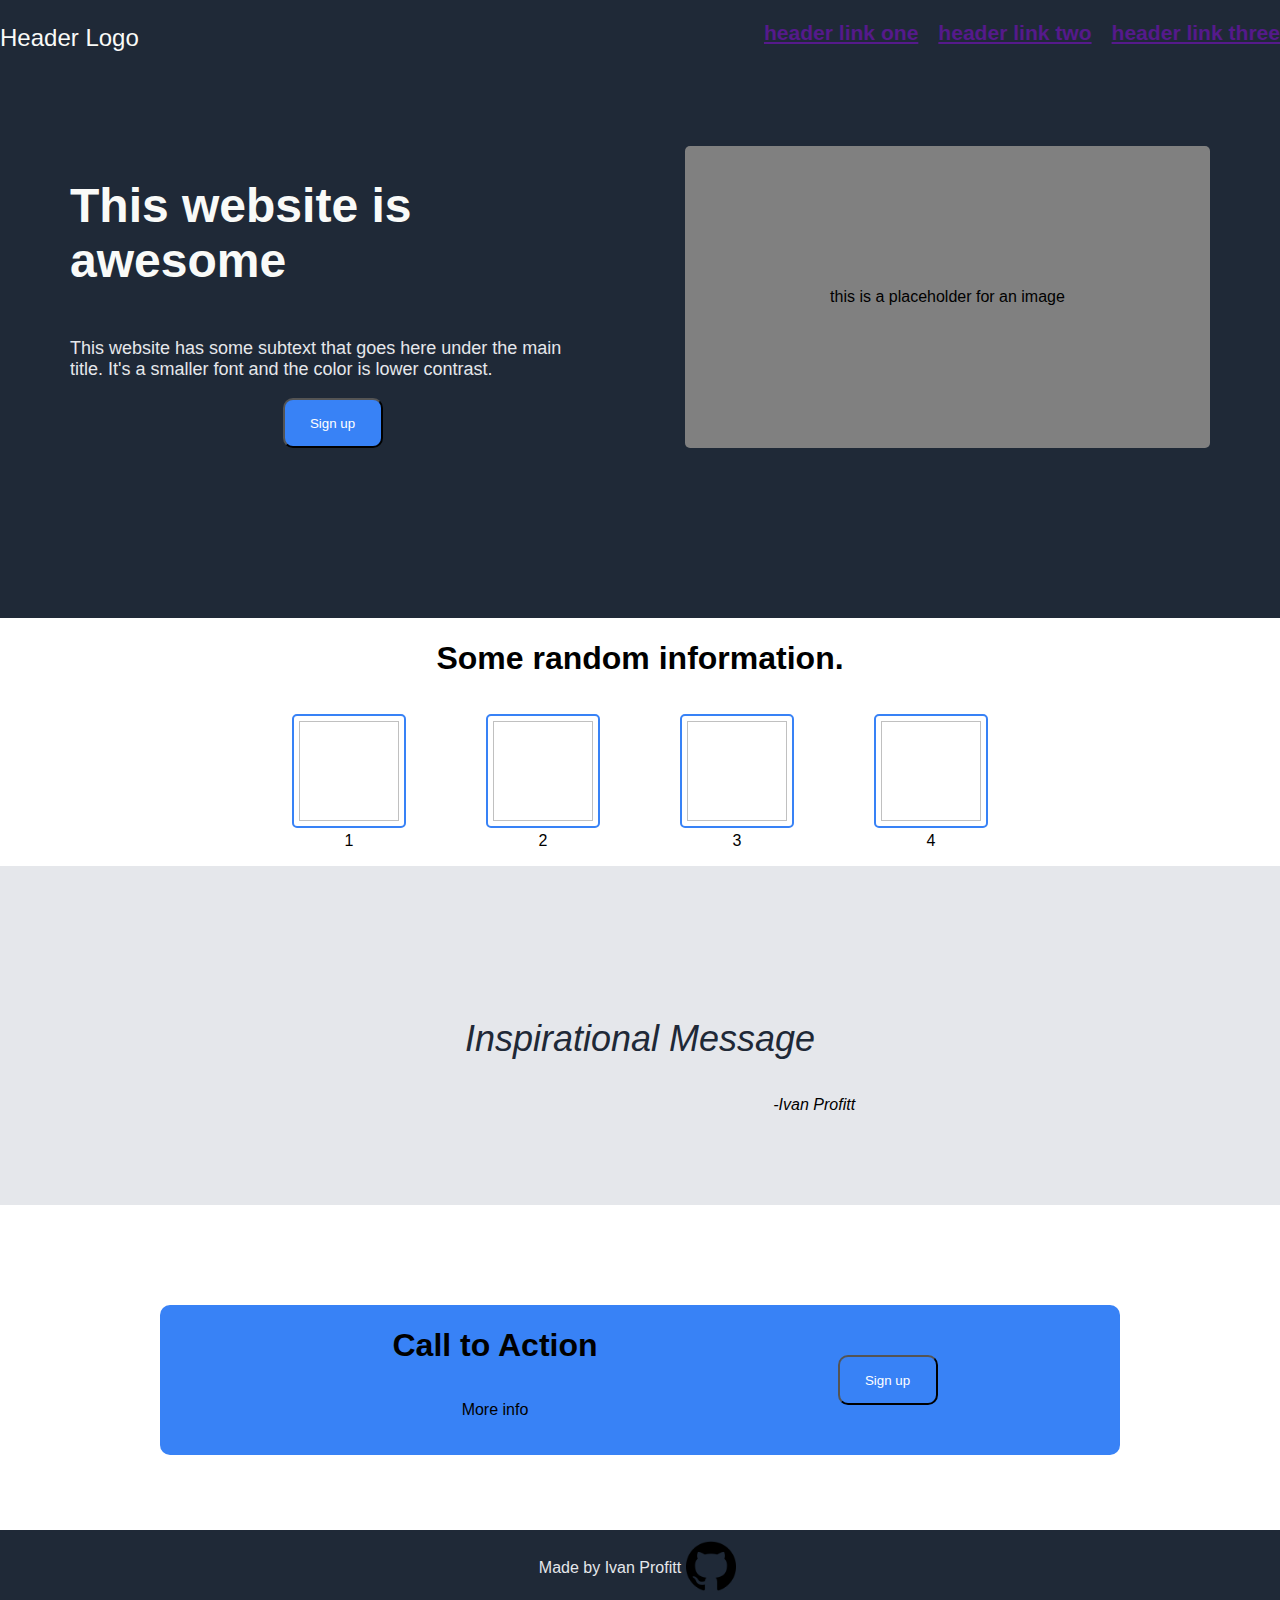
<file: index.html>
<!DOCTYPE html>
<html lang="en">
<head>
    <meta charset="UTF-8">
    <meta name="viewport" content="width=device-width, initial-scale=1.0">
    <title>Document</title>
    <link rel="stylesheet" type="text/css" href="stylesheet.css"/>
    
</head>
<body>
    <header class="top">
        <p class="logo">Header Logo</p>
        <div class="links">
            <a href=""><h3>header link one</h3></a>
            <a href=""><h3>header link two</h3></a>
            <a href=""><h3>header link three</h3></a>
        </div>
    </header>



    <div class="Main">
        <div class="content">
             <h1 class="mainText">This website is awesome</h1>
            <p class="subtext">This website has some subtext that goes here under the main title. It's a smaller font and the color is lower contrast.</p>
             <input type="button" class="signUp" value="Sign up"/>
        </div>

         <div class="placeholder">
             <p>this is a placeholder for an image</p>
         </div>
         
    </div>



    <div class="text">
        <h1 class="random">Some random information.</h1>
        <div class="center">

        <div class="pictures">
            <figure>
                <img />
             <figcaption>1</figcaption>
         </figure>
         <figure>
                <img />
                <figcaption>2</figcaption>
            </figure>
            <figure>
             <img />
                <figcaption>3</figcaption>
            </figure>
            <figure>
                <img/>
                <figcaption>4</figcaption>
            </figure>


        </div>
    </div>
        <div class="message">
        <figure>
            <blockquote class="quote">
              Inspirational Message
            </blockquote>
            <figcaption class="author">-Ivan Profitt</figcaption>
          </figure>
    </div>

    </div>
    <div class="center pad">
    <div class="callToAction">
        <div class="callText">
        <h1>Call to Action</h1>
        <p> More info</p>
        </div>
        <input type="button" class="signUp" value="Sign up">
    </div>
    </div>


    <footer>
        <p>Made by Ivan Profitt</p>
        <a href="https://www.github.com/ivanprofitt">
        <img class="gitHub" src="images/25231 (1).png"/>
    </a>
    </footer>




</body>
</html>
</file>
<file: stylesheet.css>
body{
    margin:0px;
    font-family:'Trebuchet MS', 'Lucida Sans Unicode', 'Lucida Grande', 'Lucida Sans', Arial, sans-serif;

}

header,footer{
    display:flex;
    background-color: #1F2937;
    justify-content:center;

}
.logo{
    font-size: 24px;
    color: #F9FAF8;
    display: flex;

    
}
.mainText{
    font-size:48px;
    color:#F9FAF8;
    font-weight: 900;
    
}

.subtext{
    font-size: 18px;
    color: #E5E7EB;
}

.links{
    display:flex;
    margin-left:auto;
    font-size:18px;
    color:#e5e7eb;
    gap:20px;
}

.Main{
    background-color: #1F2937;
    display: flex;
    padding-bottom:100px;
}

.content,.placeholder{
    display:flex;
    flex:1 1 200px;
    margin:70px;
}

.content{
    margin-right:20px;
    flex-direction: column;



}
.placeholder{
    display: flex;
    align-items: center;
    justify-content: center;
    background-color: grey;
    border-radius:5px;

}

.signUp{
    width:100px;
    align-self:center;
}
img{
    height:100px;
    width: 100px;
    border: solid 2px #3882F6;
    padding:5px;
    border-radius: 5px;
}

.pictures{
    display: flex;
    width: 75%;
    justify-content: center;
}

.text{

    text-align:center;
    justify-content: center;
}

.center{
    display: flex;
    align-items: center;
    justify-content: center;
}
.message{
    padding-top:100px;
    padding-bottom: 75px;
    background-color: #E5E7EB;
    display: flex;
    flex-direction: column;
    align-items: center;
}

.quote{
    font-size:36px;
    font-style:italic;
    font-weight:lighter;
    color:#1F2937;
    max-width: 800px;
}
.author{
    font-style: italic;
    float: right;

}
.callToAction{
    background-color: #3882f6;
    border-radius: 10px;
    height:150px;
    width:75%;
    text-align: center;
    

}
.pad{
    padding-top:100px;
}

.callText{
    
    text-align:center;
}

footer{
    bottom:0;
    width:100%;
    height: 75px;
    display: flex;
    align-items: center;
    justify-content: center;
    color:#e5e7eb;
    margin-top: 75px;;
}

.gitHub{
    height:50px;
    width:50px;
    border: none;
}

.callToAction {
    display: flex;
    justify-content: center;
    align-items: flex-start;
    width: 75%;
    max-width: 100%;
    margin: 0 auto;
    box-sizing: border-box;
  }

.callText{
    display:flex;
    justify-content: center;
    flex-direction: column;
    margin-right:25%;
    margin-left:50px;
}

input{
    background-color:#3882F6;
    color:white;
    border-radius: 10px;
    height:50px;

}
input:hover{
    background-color:green;
}
</file>
